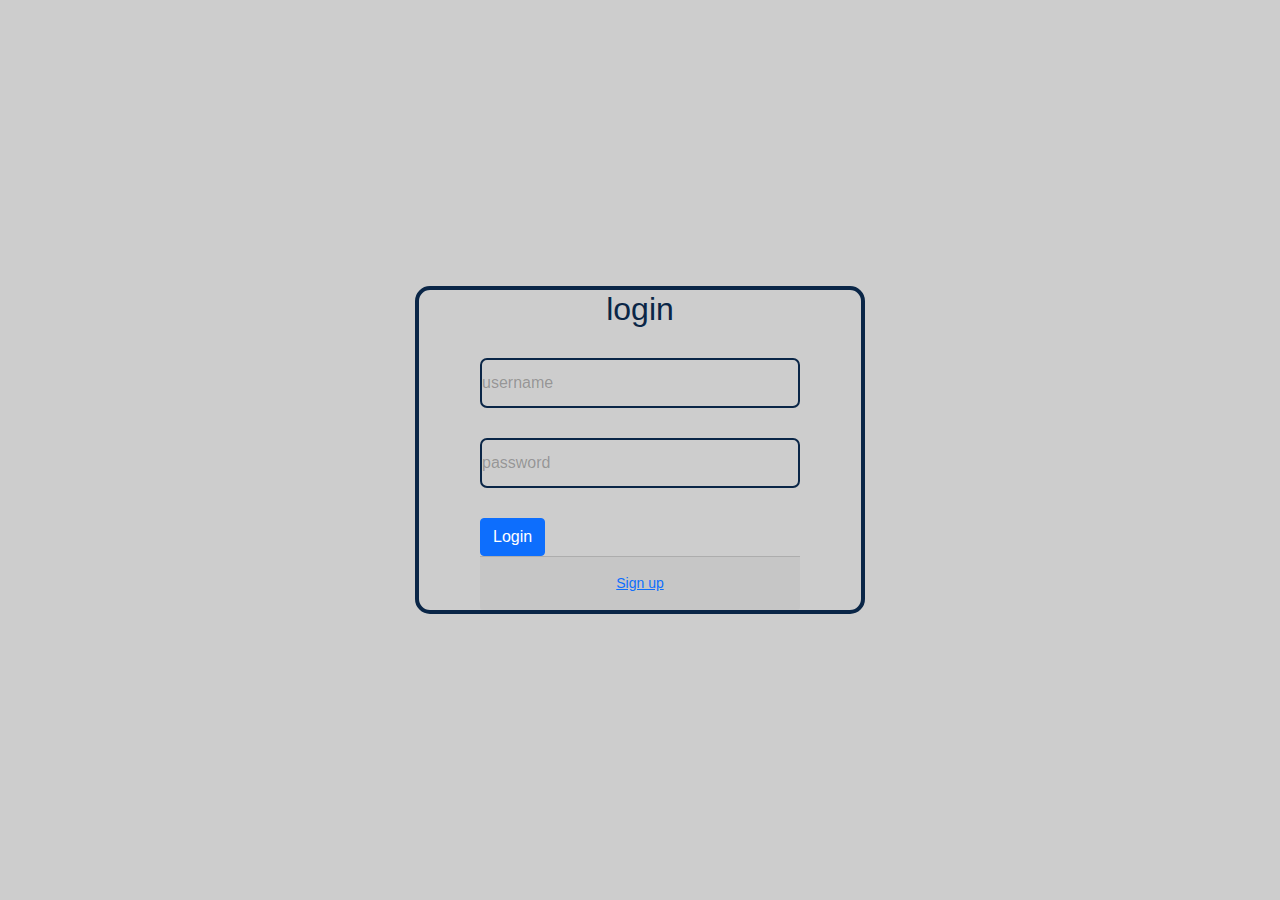
<file: login.html>
<!DOCTYPE html>
<html lang="en">
<head>
    <meta charset="UTF-8">
    <meta http-equiv="X-UA-Compatible" content="IE=edge">
    <meta name="viewport" content="width=device-width, initial-scale=1.0">
    <link rel="stylesheet" href="asset/css/login.css">
    <link rel="stylesheet" href="asset/css/styles.css">
    <title>login</title>
</head>
<body style="background-color:rgb(205, 205, 205);">

    <div class="wrapper">
        <form action="">
            <h2>login</h2>
            <div class="input-box">
                <span class="icon">
                    <ion-icon name="person"></ion-icon>
                </span>
                <input type="text" placeholder="username" required>
            </div>
            <div class="input-box">
                <span class="icon">
                    <ion-icon name="key"></ion-icon>
                </span>
                <input type="password" placeholder="password" required>
            </div>
            <div class="d-flex align-items-center justify-content-between mt-4 mb-0">
                <a class="btn btn-primary" href="admin/index.php">Login</a>
            </div>
            
            <div class="card-footer text-center py-3">
                <div class="small"><a href="registrasi.html">Sign up</a></div>
            </div>
        </form>
    </div>
    
</body>
</html>
</file>
<file: asset/css/login.css>
:root{
    --neon-color:#A5f1e9;
    --white-color:#fff;
    --light-color:#0a4627;
    --light-bacco:#0A2647;
}

*{
    margin: 0;
    padding: 0;
    box-sizing: border-box;
    font-family: "poppins", sans-serif;
    color:#000;
}

body {
    display: flex;
    align-items: center;
    justify-content: center;
    min-height: 100vh;
    background: #000;
}

.wrapper {
    position: relative;
    display: flex;
    justify-content: center;
    align-items: center;
    width: 450px;
    height: 550;
    background: transparent;
    border: 4px solid var(--light-bacco);
    border-radius: 15px;
    transition: 0.5s;
}

.wrapper:hover {
    border: 4px solid #00FFD1;
    box-shadow: 0 0 20px #00FFD1,
    inset 0 0 20px #31C6D4;
}


h2{
    font-size: 2em;
    text-align: center;
    color: var(--light-bacco);
    transition: 0.5s;
}
.wrapper:hover h2{
    color: #ffff00;
}

.input-box{
    position: relative;
    width: 320px;
    margin: 30px 0;
}

.input-box input{
    width: 100%;
    height: 50px;
    border-radius: 7px;
    background: transparent;
    border: 2px solid var(--light-bacco);
    outline: none;
    font-size: 1em;
    color: var(--light-color);
    padding: 0 10 px 0 35px;
    transition: 0.5s;

}

.wrapper:hover .input-box input{
    border: 2px solid #ffff00;
    box-shadow: 0 0 10px #ffff00,
    inset 0 0 10px #ffff00;
}

.input-box input::placeholder{
    color: rgba(12, 12, 12, 0.3);
    
}
</file>
